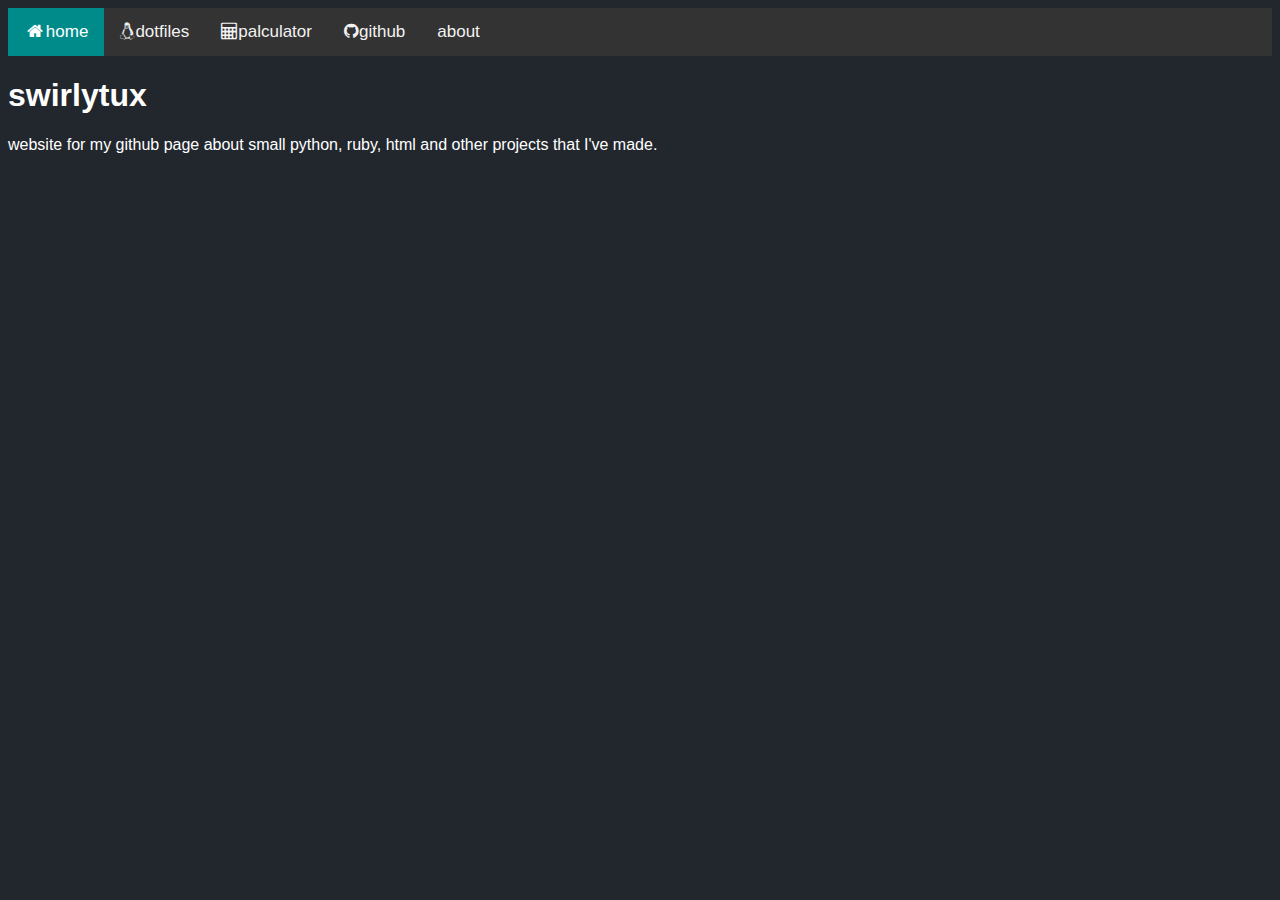
<file: index.html>
<head>
<title>swirlytux</title>
<link rel="stylesheet" href="style.css">
<link rel="stylesheet" href="https://cdnjs.cloudflare.com/ajax/libs/font-awesome/4.7.0/css/font-awesome.min.css">
</head>
<body>
<div class="topnav">
  <a class="active" href="index.html"><i class="fa fa-fw fa-home"></i>home</a>
  <a href="https://dotfilez.netlify.app"><i class="fa fa-brands fa-linux"></i>dotfiles</a>
  <a href="https://palculator.netlify.app"><i class="fa fa-solid fa-calculator"></i>palculator</a>
  <a href="https://github.com/yuckdevchan"><i class="fa fa-brands fa-github"></i>github</a>
  <a href="about.html"><i class="fa fa-solid fa-circle-info"></i>about</a>
</div>
<h1>swirlytux</h1>
  <p>website for my github page about small python, ruby, html and other projects that I've made.</p>
</body>
</file>
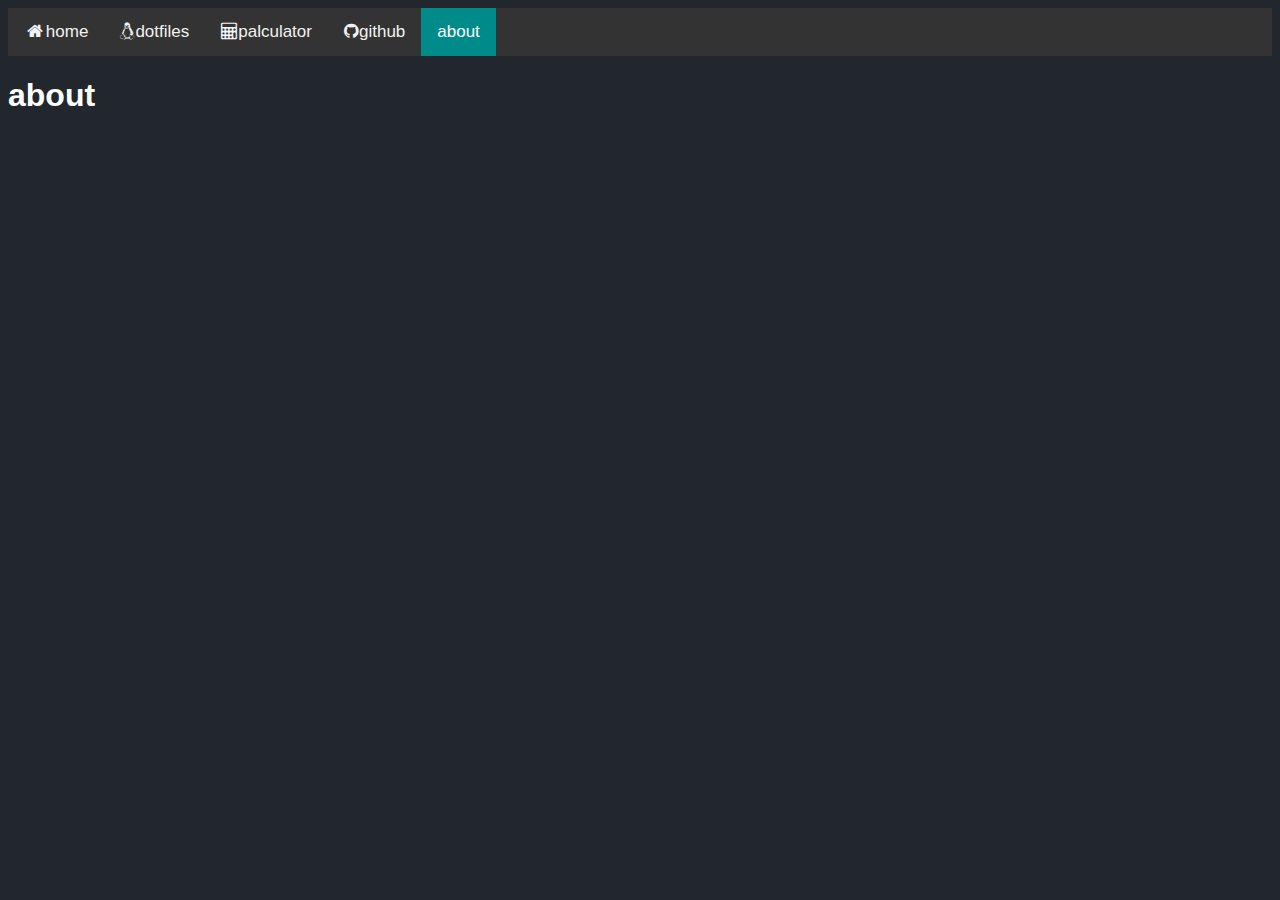
<file: about.html>
<head>
<title>swirlytux</title>
<link rel="stylesheet" href="style.css">
<link rel="stylesheet" href="https://cdnjs.cloudflare.com/ajax/libs/font-awesome/4.7.0/css/font-awesome.min.css">
</head>
<body>
<head>
<title>swirlytux</title>
<link rel="stylesheet" href="style.css">
<link rel="stylesheet" href="https://cdnjs.cloudflare.com/ajax/libs/font-awesome/4.7.0/css/font-awesome.min.css">
</head>
<body>
<div class="topnav">
  <a href="index.html"><i class="fa fa-fw fa-home"></i>home</a>
  <a href="https://dotfilez.netlify.app"><i class="fa fa-brands fa-linux"></i>dotfiles</a>
  <a href="https://palculator.netlify.app"><i class="fa fa-solid fa-calculator"></i>palculator</a>
  <a href="https://github.com/yuckdevchan"><i class="fa fa-brands fa-github"></i>github</a>
  <a class="active" href="about.html"><i class="fa-solid fa-circle-info"></i>about</a>
</div>
<h1>about</h1>
</body>
</file>
<file: style.css>
/* General CSS rules for the body of the site */

body {
  font-family: 'Noto Sans', sans-serif;
  background-color: #22272e;
}

/* Text properties */

p {
  color: white; 
}

/* List item properties */

li {
  color: white;
}

/* Heading properties */

h1 {
  color: white; 
}

h2 {
  color: white; 
}

h3 {
  color: white; 
}

h4 {
  color: white;
}

/* Hyperlink properties */

a {
  color: #539bf5;
}

/* Add a black background color to the top navigation */
.topnav {
  background-color: #333;
  overflow: hidden;
}

/* Style the links inside the navigation bar */
.topnav a {
  float: left;
  color: #f2f2f2;
  text-align: center;
  padding: 14px 16px;
  text-decoration: none;
  font-size: 17px;
}

/* Change the color of links on hover */
.topnav a:hover {
  background-color: #ddd;
  color: black;
}

/* Add a color to the active/current link */
.topnav a.active {
  background-color: darkcyan;
  color: white;
}
</file>
